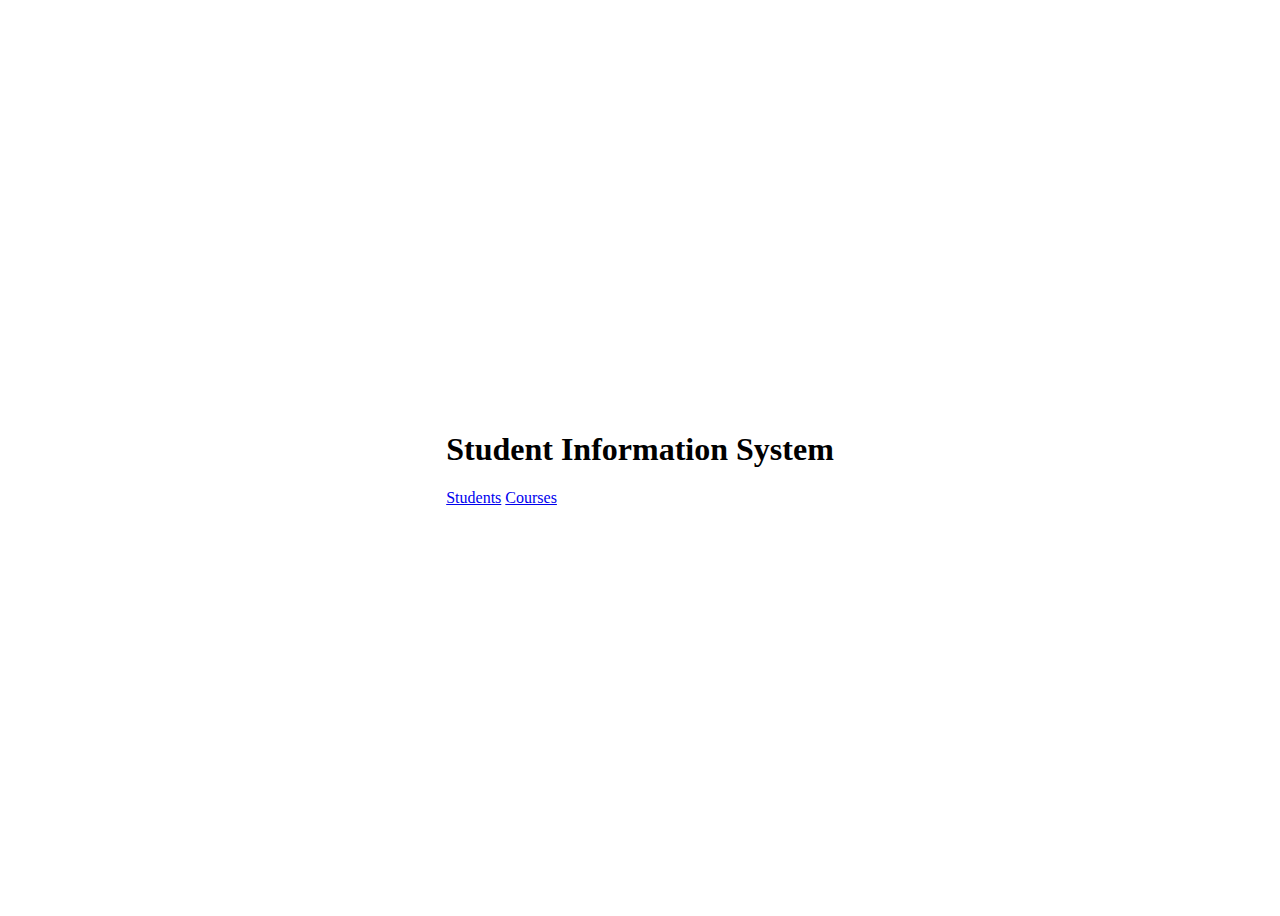
<file: app/templates/index.html>
<!DOCTYPE html>
<html lang="en">
  <head>
    <meta charset="utf-8">
    <meta name="viewport" content="width=device-width, initial-scale=1">
    <title>Homepage</title>
    <link href="https://cdn.jsdelivr.net/npm/bootstrap@5.3.2/dist/css/bootstrap.min.css" rel="stylesheet" integrity="sha384-T3c6CoIi6uLrA9TneNEoa7RxnatzjcDSCmG1MXxSR1GAsXEV/Dwwykc2MPK8M2HN" crossorigin="anonymous">
    <style>
        .text-center{
            padding: 30px;
        }
        body {
            display: flex;
            justify-content: center;
            align-items: center;
            min-height: 100vh;
        }
    </style>
  </head>
  <body>
    <div class="container-fluid text-center">
        <h1>Student Information System</h1>
        <div class="row">
          <div class="d-grid gap-2 col-5 mx-auto">
            <a class="btn btn-primary btn-block" href="/students">Students</a>
            <a class="btn btn-success btn-block" href="/courses">Courses</a>
          </div>
        </div>
    </div>
    <script src="https://cdn.jsdelivr.net/npm/@popperjs/core@2.11.8/dist/umd/popper.min.js" integrity="sha384-I7E8VVD/ismYTF4hNIPjVp/Zjvgyol6VFvRkX/vR+Vc4jQkC+hVqc2pM8ODewa9r" crossorigin="anonymous"></script>
    <script src="https://cdn.jsdelivr.net/npm/bootstrap@5.3.2/dist/js/bootstrap.min.js" integrity="sha384-BBtl+eGJRgqQAUMxJ7pMwbEyER4l1g+O15P+16Ep7Q9Q+zqX6gSbd85u4mG4QzX+" crossorigin="anonymous"></script>
  </body>
</html>
</file>
